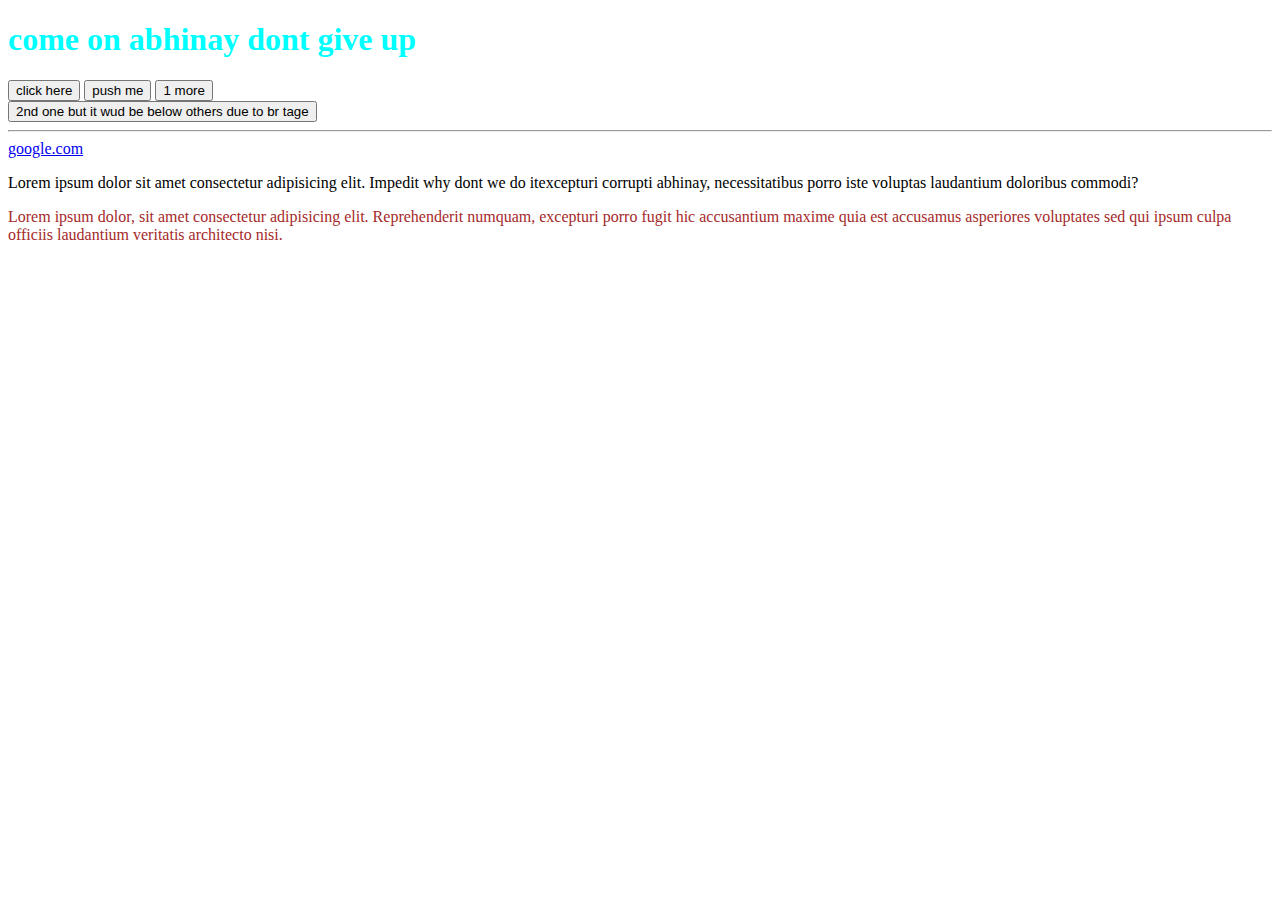
<file: index.html>
<!DOCTYPE html>
<html lang="en">
<head>
  <meta charset="UTF-8">
  <meta name="viewport" content="width=device-width, initial-scale=1.0">
  <title>learnign js </title>
  <style>
    h1 {
      color: red;
    }
    #top_heading{
      color: aqua;
    }
    /*  above is id selector */
    
    
    /* below is class selector */
    .article{
      color:brown;
    }
  </style>
</head>
<body>
  <h1 id="top_heading">come on abhinay dont give up </h1>
  <button onclick="alert('i was sclick burrr')">click here</button> <button>push me</button>
  <button class="small">1 more</button>   
  <br> 
  <button id="2nd_one">2nd one but it wud be below others due to br tage</button>
  <hr> 
  <a href="https://www.google.com" target="_blank">google.com</a>
  <p>Lorem ipsum dolor sit amet consectetur adipisicing elit. Impedit why dont we do itexcepturi corrupti abhinay, necessitatibus porro iste voluptas laudantium doloribus commodi?</p>

  <div>
    <p class="article">Lorem ipsum dolor, sit amet consectetur adipisicing elit. Reprehenderit numquam, excepturi porro fugit hic accusantium maxime quia est accusamus asperiores voluptates sed qui ipsum culpa officiis laudantium veritatis architecto nisi.</p>
  </div>

  <!--  below is the js stuff, kept at end -->

  <script>
    alert('i am running the script yeaaa')
    console.log ('hello this will be printed in console of web browser')
    console.log(9+8*9)
    console.warn('this is a warning')
    console.error('we can show this error msg from script')
  </script>

  <script src="index.js">

  </script>
</body>
</html>
</file>
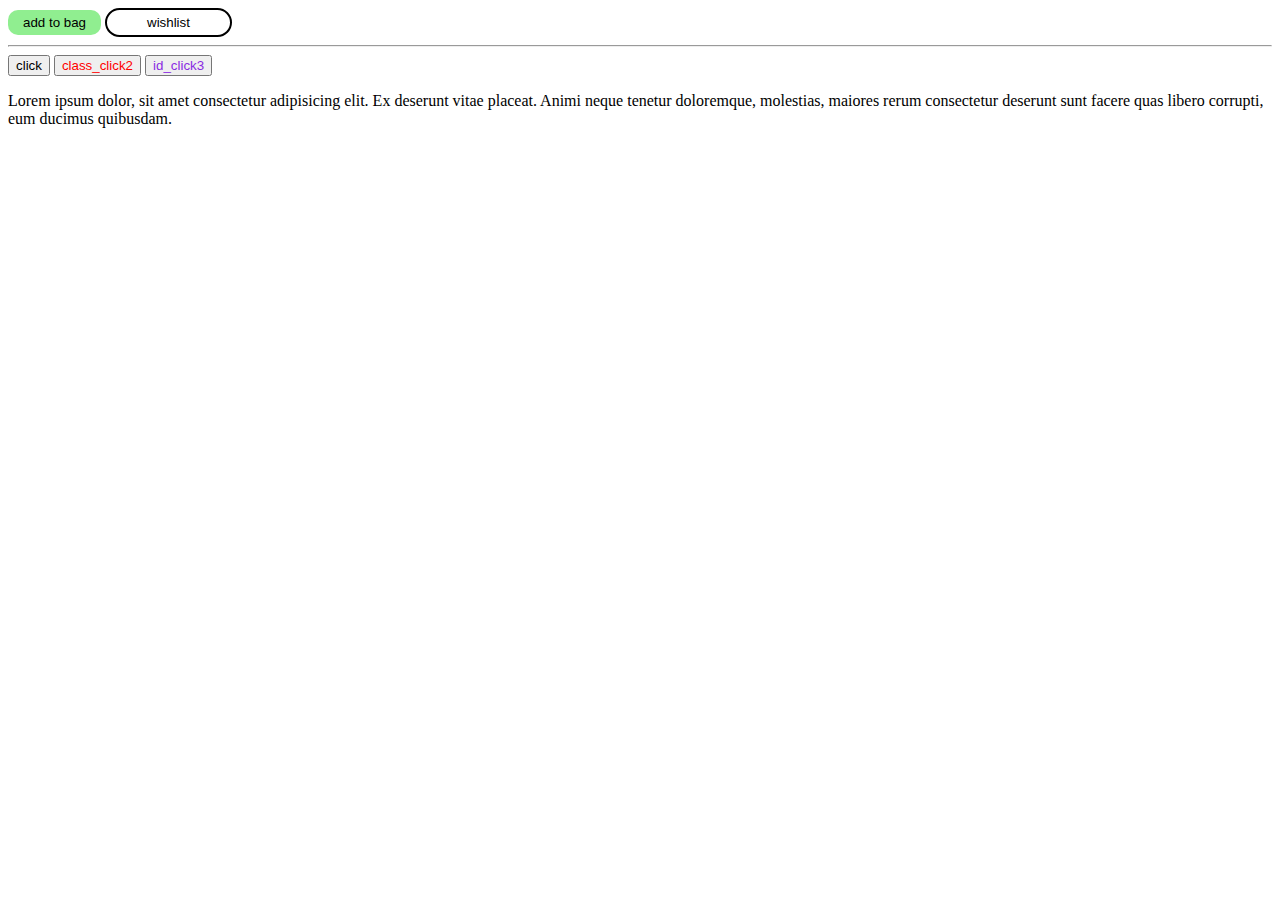
<file: practice_set_3.html>
<!DOCTYPE html>
<html lang="en">
<head>
  <meta charset="UTF-8">
  <meta name="viewport" content="width=device-width, initial-scale=1.0">
  <title>Practice set 3</title>
  <link rel="stylesheet" href="css/practice_set_3.css">
  <style>
    .click2{
      color: red;
    }
    #click3{
      color: blueviolet;
    }
  </style>
</head>
<body>
  <main>

    <button class="bag_button" onclick="
      alert('added to bag')
      ">add to bag</button>
    <button class="wish_button" onclick="
    alert('added to wishlist')
    ">wishlist</button>  <br>
    <hr>


    <!-- create a button with text click, nd 2 others with class and id -->
    <button>click</button>   
    <button class="click2"> class_click2</button>
    <button id="click3">id_click3</button>

    <!-- create a para -->
    <p>Lorem ipsum dolor, sit amet consectetur adipisicing elit. Ex deserunt vitae placeat. Animi neque tenetur doloremque, molestias, maiores rerum consectetur deserunt sunt facere quas libero corrupti, eum ducimus quibusdam.</p>
  </main>
  <script>
    alert('welcome abhinay bir, never give up')

  </script>

</body>
</html>
</file>
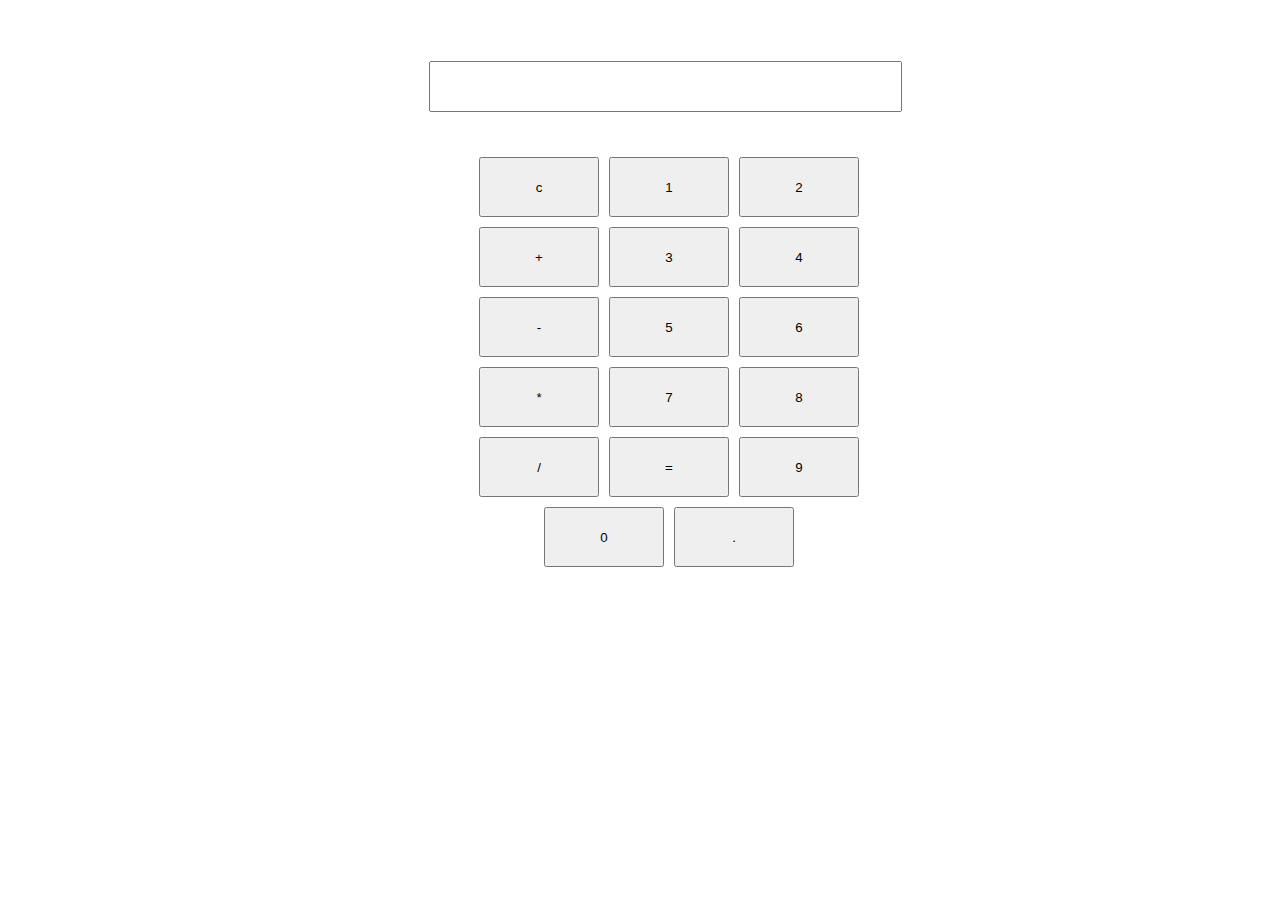
<file: Projects/1. Calculator/calculator.html>
<!DOCTYPE html>
<html lang="en">
<head>
  <meta charset="UTF-8">
  <meta name="viewport" content="width=device-width, initial-scale=1.0">
  <title>Calculator - Making your Mind rest:) </title>
  <link rel="stylesheet" href="calculator.css">
</head>
<body>
  <div id="calc">
    <!-- calc lmao -->
    <input readonly type="text" id="display">
    <div class="button_container">
      <button class="button" onclick="
        document.querySelector('#display').value = '';
        ">c</button>
      
      <button class="button" onclick="
      curVal+= '1';
      document.querySelector('#display').value = curVal;
      ">1</button>
      
      <button class="button" onclick="
        curVal+= '2';
        document.querySelector('#display').value = curVal;
      ">2</button>

      <button class="button" onclick="
        curVal+= '+';
        document.querySelector('#display').value = curVal;
      ">+</button>

      <button class="button" onclick="
        curVal+= '3';
        document.querySelector('#display').value = curVal;
      ">3</button>
      
      <button class="button" onclick="
        curVal+= '4';
        document.querySelector('#display').value = curVal;
      ">4</button>
      
      <button class="button" onclick="
        curVal+= '-';
        document.querySelector('#display').value = curVal;
      ">-</button>
      
      <button class="button" onclick="
        curVal+= '5';
        document.querySelector('#display').value = curVal;
      ">5</button>
      
      <button class="button" onclick="
        curVal+= '6';
        document.querySelector('#display').value = curVal;
      ">6</button>
      
      <button class="button" onclick="
        curVal+= '*';
        document.querySelector('#display').value = curVal;
      ">*</button>
      
      <button class="button" onclick="
        curVal+= '7';
        document.querySelector('#display').value = curVal;
      ">7</button>
      
      <button class="button" onclick="
        curVal+= '8';
        document.querySelector('#display').value = curVal;
      ">8</button>
      
      <button class="button" onclick="
        curVal+= '/';
        document.querySelector('#display').value = curVal;
      ">/</button>
      
      <button class="button" onclick="
        let result = eval(curVal);
        curVal+= '=' + result;
        document.querySelector('#display').value = curVal;
      ">=</button>
      
      <button class="button" onclick="
        curVal+= '9';
        document.querySelector('#display').value = curVal;
      ">9</button>

      <button class="button" onclick="
        curVal+= '0';
        document.querySelector('#display').value = curVal;
      ">0</button>
      
      <button class="button" onclick="
        curVal+= '.';
        document.querySelector('#display').value = curVal;
      ">.</button>
    
    </div>
    
<!-- shit + alt to copy a line in next line -->
<!-- ctrl  + alt to write same stuff in multiple lines at the same position -->
<!-- alt + up to move code above -->
  </div>
  <script>  
    let curVal = '';
    // document.querySelector('#display').value = curVal;

  </script>                
</body>               
</html>
</file>
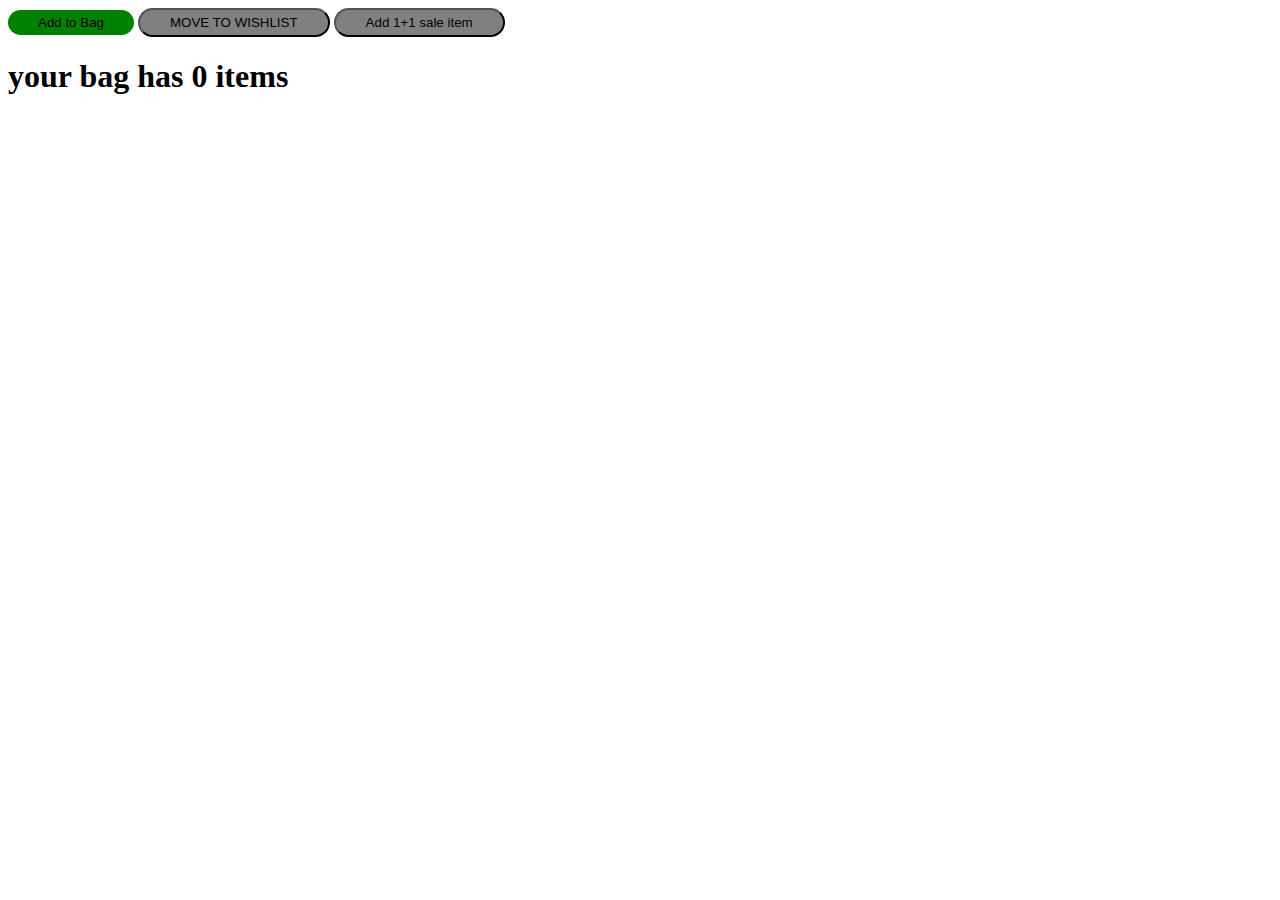
<file: Chapters/4_variables/practice_set/myntra_bag.html>
<!DOCTYPE html>
<html lang="en">
<head>
  <meta charset="UTF-8">
  <meta name="viewport" content="width=device-width, initial-scale=1.0">
  <title>Myntra shopping</title>
  <link rel="stylesheet" href="myntra_bag.css">
</head>
<body>
  <main>
    <button  class="bag" onclick=" cartQuantity+=1;
        document.querySelector('#cart_summary').innerText = `your bag has  ${cartQuantity} items`;
    ">Add to Bag</button>

    <button class="wishlist" onclick="
    cartQuantity -=1;
    document.querySelector('#cart_summary').innerText = `your bag has ${cartQuantity} items now`;
    "> MOVE TO WISHLIST</button>

    <button class="sale" onclick="
    cartQuantity+=2;
    document.querySelector('#cart_summary').innerText = `your 
    bag has ${cartQuantity} after adding 2 items`;
    ">Add 1+1 sale item</button>
    
    <h1 id="cart_summary"></h1>
  </main>
  <script>
    let cartQuantity = 0;
    document.querySelector('#cart_summary').innerText = `your bag has  ${cartQuantity} items`;
  </script>
</body>
</html>
</file>
<file: css/practice_set_3.css>
.bag_button{
  background-color: lightgreen;
  border: none;
  padding:  5px;  
  padding-left: 15px;
  padding-right: 15px;
  /*  padding: 5px 15px; means 5px is for top bottom, 15px 
  is for left and right */
  border-radius: 10px;

}

.wish_button{
  padding: 5px 40px;
  background-color:  white;
  border-radius: 20px;
  border: 2px solid black;
}
</file>
<file: Projects/1. Calculator/calculator.css>
#calc{
  border:  1px solid white;
  border-radius: 5px;
  width: 500px;
  margin: 50px  410px;

}
#display{
  margin: 10px ;
  width: 93%;
  /* to change height see below */
  font-size: 40px; 
  
}

.button{
  width: 120px;
  height: 60px;
  margin: 5px ;
}
.button_container{
  display: flex;
  justify-content: center;
  margin: 30px;
  flex-wrap:  wrap;
}
</file>
<file: Chapters/4_variables/practice_set/myntra_bag.css>
.bag{
  padding: 5px 30px;
  background-color: green;
  border: none;
  color: black;
  border-radius: 20px;
}
.sale{
  padding: 5px 30px;
  background-color: grey;
  border: 5px thin black;
  color: black;
  border-radius: 20px;
}
.wishlist{
  padding: 5px 30px;
  background-color: grey;
  border: 5px thin black;
  color: black;
  border-radius: 20px;
  text-transform: uppercase;
}
</file>
